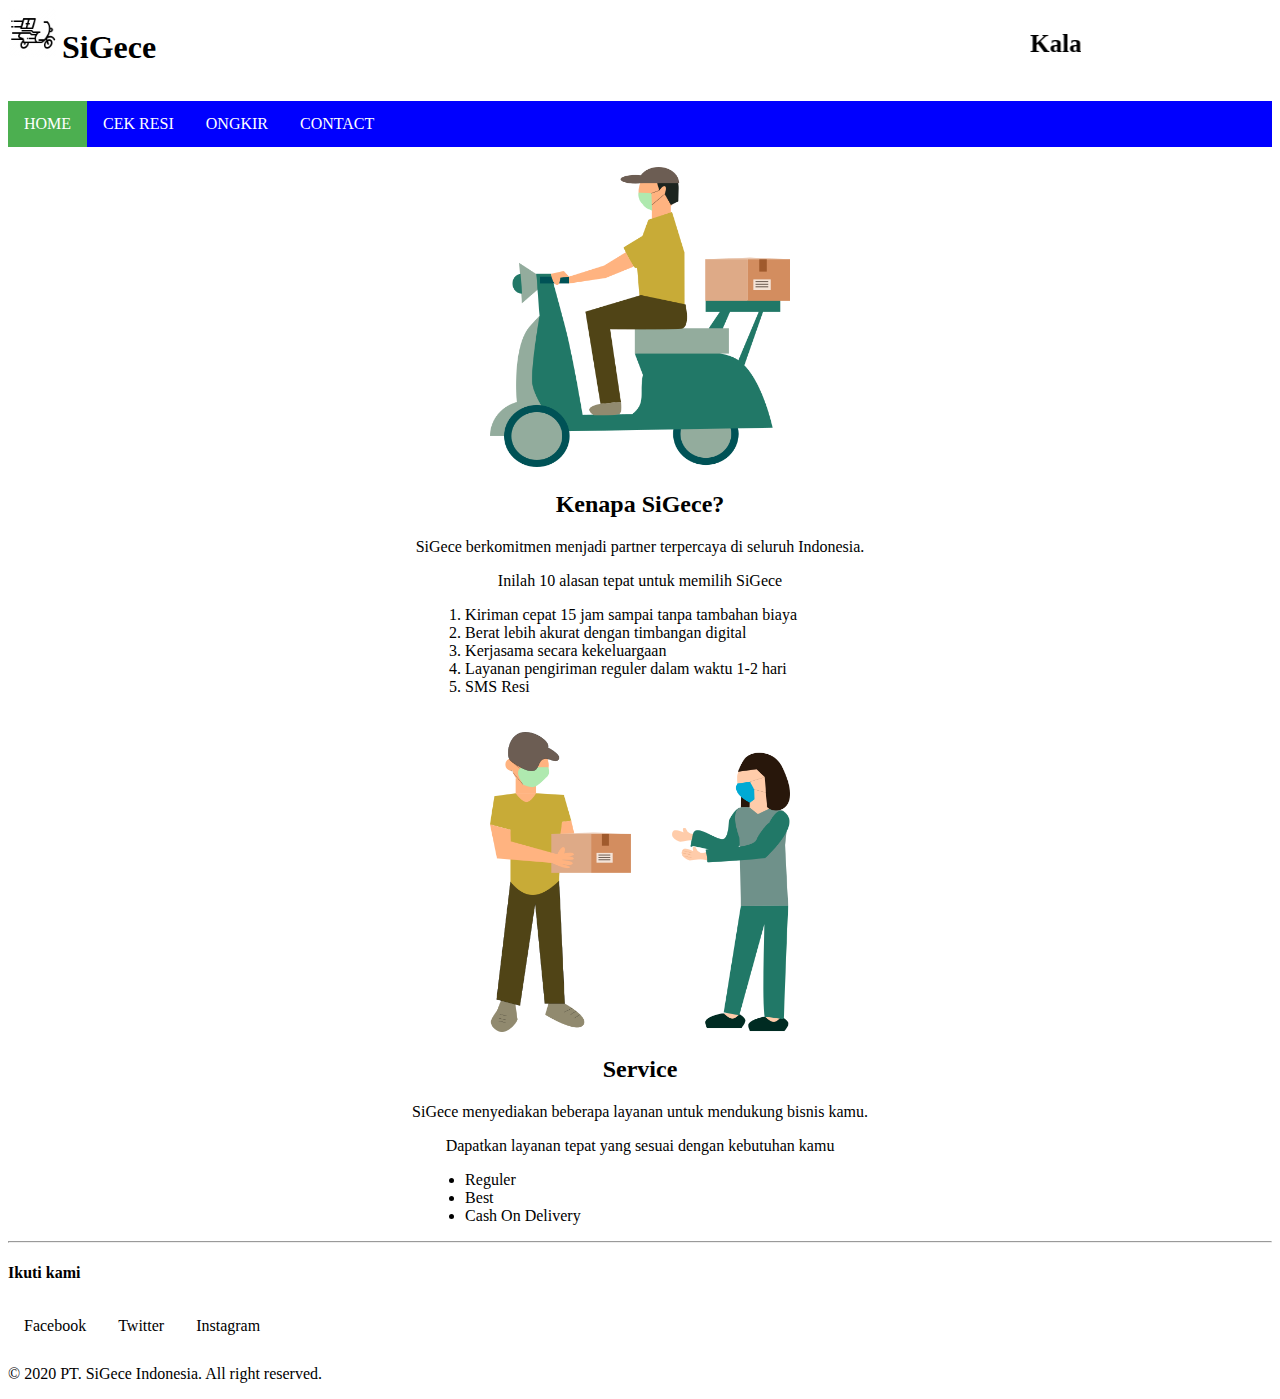
<file: index.html>
<!DOCTYPE html>
<html lang="id">
<head>
	<meta charset="utf-8">
	<title>SiGece</title>
    <link rel="stylesheet" type="text/css" href="css/style.css">
</head>
<body>
	<header>
		<img src="img/bike.png" alt="">
		<h1>SiGece</h1>
		<marquee class="art" width="100%"><b>Kalau bisa cepat, kenapa harus lambat?</b></marquee>
	</header>
	<nav>
		<ul style="text-align: center">
			<li><a href="index.html" class="active">HOME</a></li>
			<li><a href="resi.html">CEK RESI</a></li>
			<li><a href="ongkir.html">ONGKIR</a></li>
			<li><a href="cp.html">CONTACT</a></li>
		</ul>
	</nav>
	<main>
		<article>
			<img src="img/motor.png" alt="">
			<h2>Kenapa SiGece?</h2>
			<p>SiGece berkomitmen menjadi partner terpercaya di seluruh Indonesia.</p>
			<p>Inilah 10 alasan tepat untuk memilih SiGece</p>
			<ol style="margin-left: 33%;text-align: left;">
				<li>Kiriman cepat 15 jam sampai tanpa tambahan biaya</li>
				<li>Berat lebih akurat dengan timbangan digital</li>
				<li>Kerjasama secara kekeluargaan</li>
				<li>Layanan pengiriman reguler dalam waktu 1-2 hari</li>
				<li>SMS Resi</li>
			</ol>
		</article>
		<article>
			<img src="img/service.png" alt="">
			<h2>Service</h2>
			<p>SiGece menyediakan beberapa layanan untuk mendukung bisnis kamu.</p>
			<p>Dapatkan layanan tepat yang sesuai dengan kebutuhan kamu</p>
			<ul style="margin-left: 33%;text-align: left;">
				<li>Reguler</li>
				<li>Best</li>
				<li>Cash On Delivery</li>
			</ul>
		</article>
	</main>
	<footer>
		<hr/>
		<h4>Ikuti kami</h4>
		<ul>
			<li><a href="https://www.facebook.com">Facebook</a></li>
			<li><a href="https://twitter.com">Twitter</a></li>
			<li><a href="https://www.instagram.com">Instagram</a></li>
		</ul>
		<p>&copy; 2020 PT. SiGece Indonesia. All right reserved.</p>
	</footer>
</body>
</html>
</file>
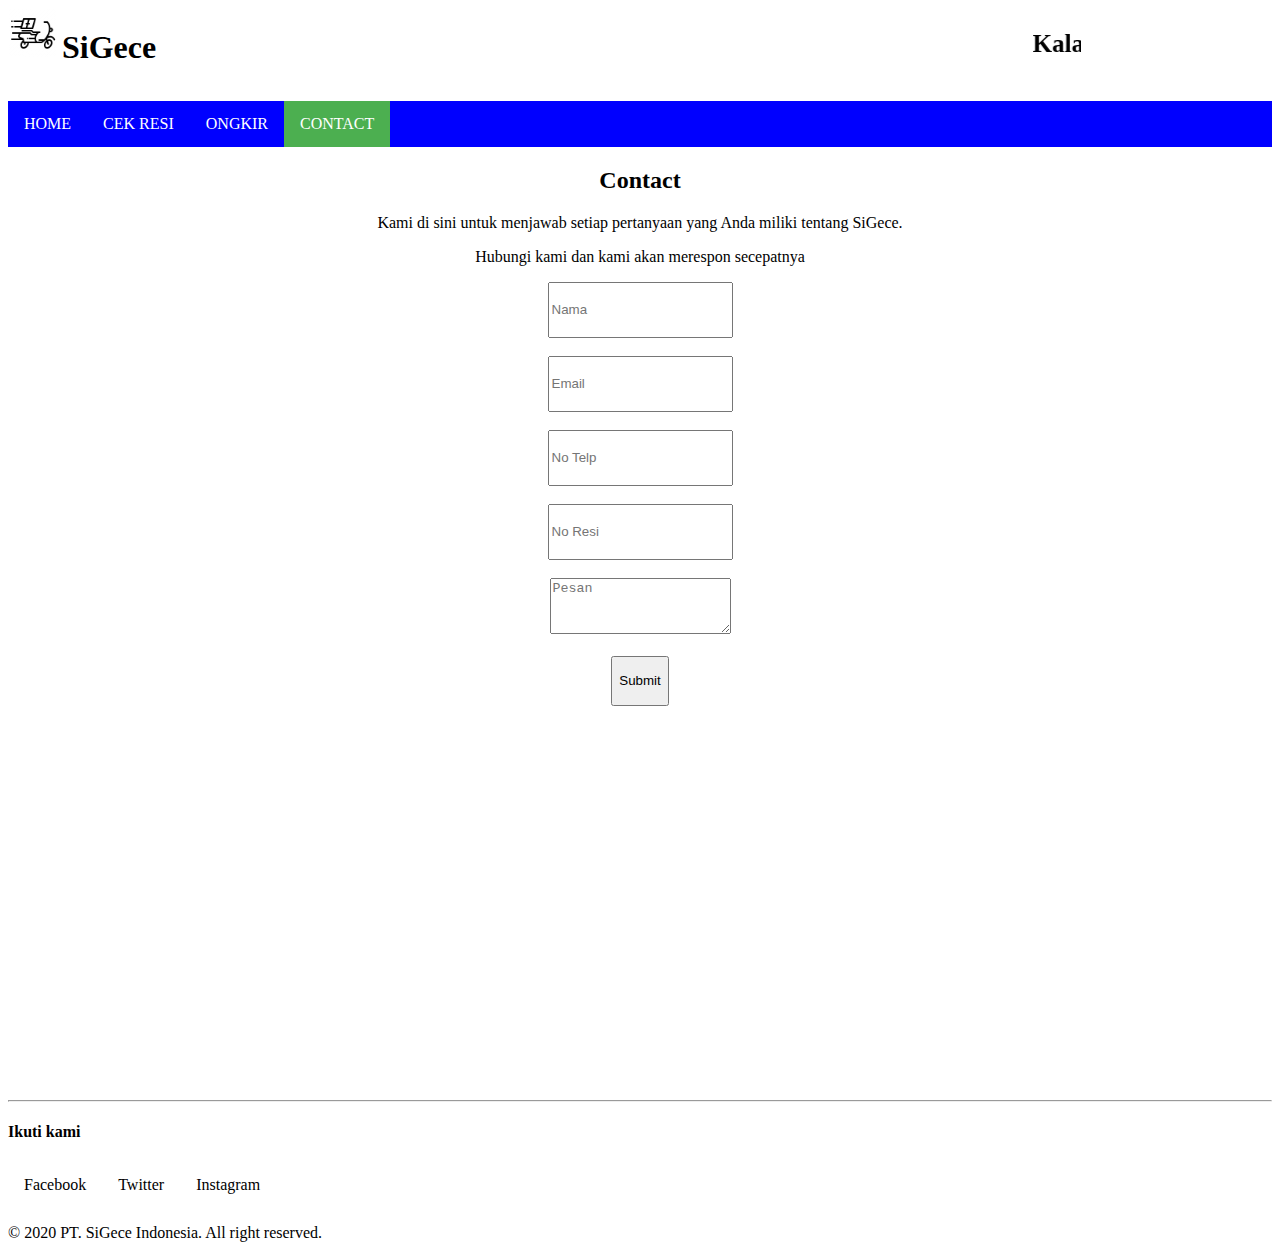
<file: cp.html>
<!DOCTYPE html>
<html lang="id">
<head>
	<meta charset="utf-8">
	<title>SiGece</title>
    <link rel="stylesheet" type="text/css" href="css/style.css">
    <style>
    	main{
    		text-align: center;
    		margin-bottom: 30%;
    		padding-bottom: 15px;
    	}
    </style>
</head>
<body>
	<header>
		<img src="img/bike.png" alt="">
		<h1>SiGece</h1>
		<marquee class="art" width="100%"><b>Kalau bisa cepat, kenapa harus lama?</b></marquee>
	</header>
	<nav>
		<ul style="text-align: center">
			<li><a href="index.html">HOME</a></li>
			<li><a href="resi.html">CEK RESI</a></li>
			<li><a href="ongkir.html">ONGKIR</a></li>
			<li><a href="cp.html" class="active">CONTACT</a></li>
		</ul>
	</nav>
	<main>
		<h2>Contact</h2>
		<p>Kami di sini untuk menjawab setiap pertanyaan yang Anda miliki tentang SiGece.</p>
		<p>Hubungi kami dan kami akan merespon secepatnya</p>
		<form>
			<input type="text" name="nama" placeholder="Nama" required=""><br/><br/>
			<input type="email" name="email" placeholder="Email" required=""><br/><br/>
			<input type="text" name="hp" placeholder="No Telp" required=""><br/><br/>
			<input type="text" name="resi" placeholder="No Resi" required=""><br/><br/>
			<textarea placeholder="Pesan" required=""></textarea><br/><br/>
			<input type="submit" name="submit">
		</form>
	</main>
	<footer>
		<hr/>
		<h4>Ikuti kami</h4>
		<ul>
			<li><a href="https://www.facebook.com">Facebook</a></li>
			<li><a href="https://twitter.com">Twitter</a></li>
			<li><a href="https://www.instagram.com">Instagram</a></li>
		</ul>
		<p>&copy; 2020 PT. SiGece Indonesia. All right reserved.</p>
	</footer>
</body>
</html>
</file>
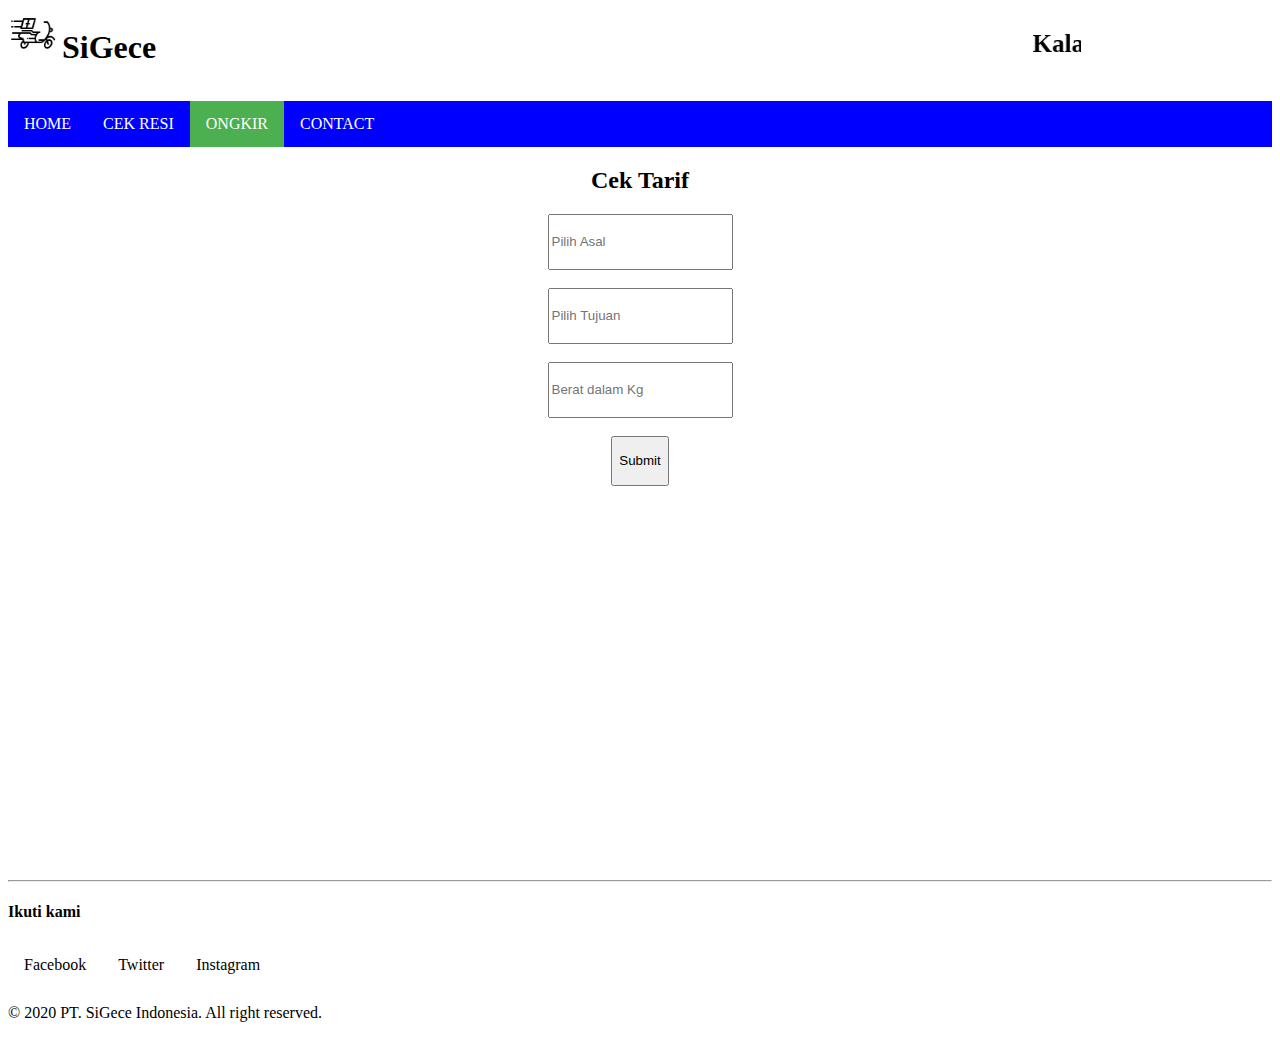
<file: ongkir.html>
<!DOCTYPE html>
<html lang="id">
<head>
	<meta charset="utf-8">
	<title>SiGece</title>
    <link rel="stylesheet" type="text/css" href="css/style.css">
    <style>
    	main{
    		text-align: center;
    		margin-bottom: 30%;
    		padding-bottom: 15px;
    	}
    </style>
</head>
<body>
	<header>
		<img src="img/bike.png" alt="">
		<h1>SiGece</h1>
		<marquee class="art" width="100%"><b>Kalau bisa cepat, kenapa harus lama?</b></marquee>
	</header>
	<nav>
		<ul style="text-align: center">
			<li><a href="index.html">HOME</a></li>
			<li><a href="resi.html">CEK RESI</a></li>
			<li><a href="ongkir.html" class="active">ONGKIR</a></li>
			<li><a href="cp.html">CONTACT</a></li>
		</ul>
	</nav>
	<main>
		<h2>Cek Tarif</h2>
		<form>
			<input type="text" name="asal" placeholder="Pilih Asal" required=""><br/><br/>
			<input type="text" name="tujuan" placeholder="Pilih Tujuan" required=""><br/><br/>
			<input type="number" name="berat" placeholder="Berat dalam Kg" required=""><br/><br/>
			<input type="submit" name="submit">
		</form>
	</main>
	<footer>
		<hr/>
		<h4>Ikuti kami</h4>
		<ul>
			<li><a href="https://www.facebook.com">Facebook</a></li>
			<li><a href="https://twitter.com">Twitter</a></li>
			<li><a href="https://www.instagram.com">Instagram</a></li>
		</ul>
		<p>&copy; 2020 PT. SiGece Indonesia. All right reserved.</p>
	</footer>
</body>
</html>
</file>
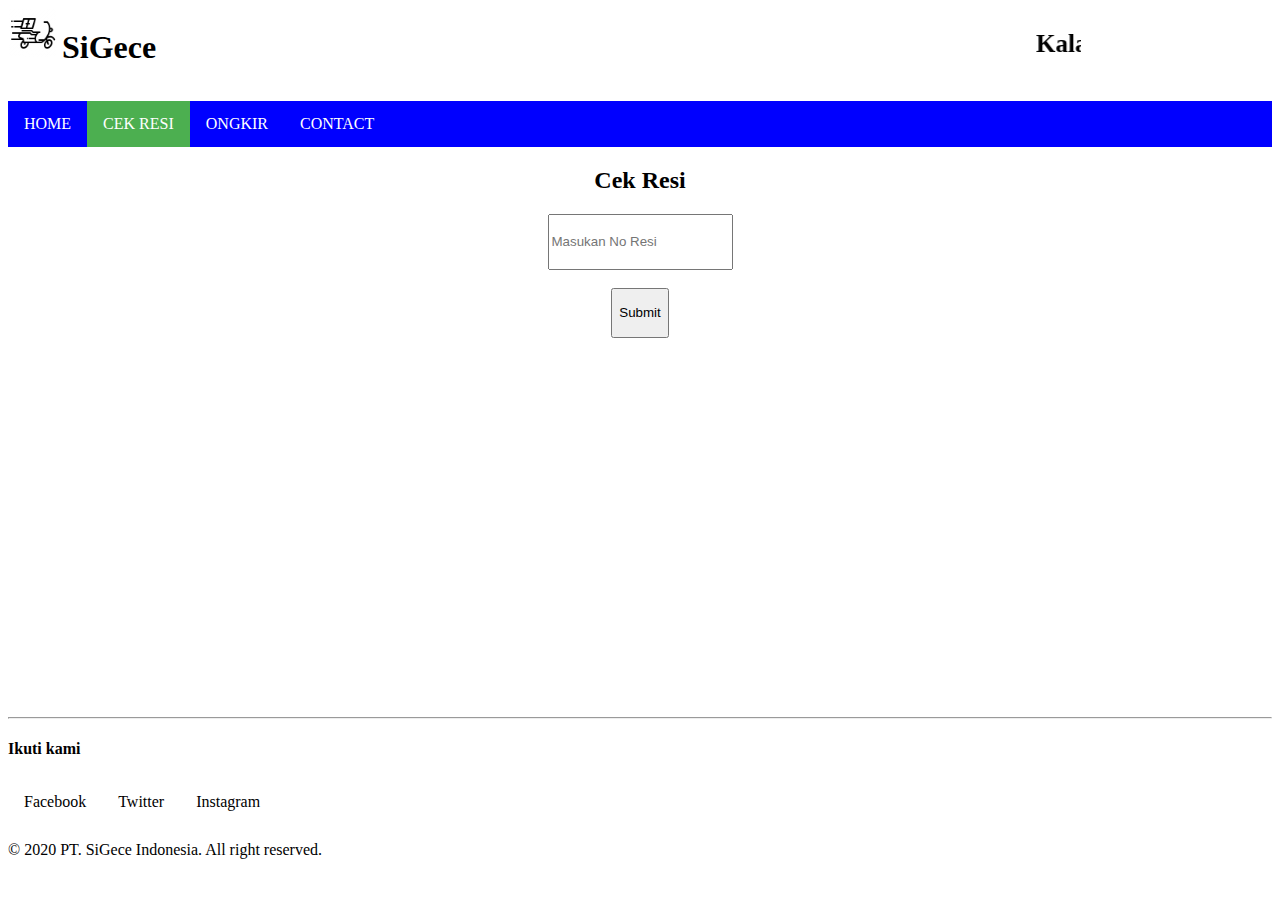
<file: resi.html>
<!DOCTYPE html>
<html lang="id">
<head>
	<meta charset="utf-8">
	<title>SiGece</title>
    <link rel="stylesheet" type="text/css" href="css/style.css">
    <style>
    	main{
    		text-align: center;
    		margin-bottom: 30%;
    	}
    </style>
</head>
<body>
	<header>
		<img src="img/bike.png" alt="">
		<h1>SiGece</h1>
		<marquee class="art" width="100%"><b>Kalau bisa cepat, kenapa harus lama?</b></marquee>
	</header>
	<nav>
		<ul style="text-align: center">
			<li><a href="index.html">HOME</a></li>
			<li><a href="resi.html" class="active">CEK RESI</a></li>
			<li><a href="ongkir.html">ONGKIR</a></li>
			<li><a href="cp.html">CONTACT</a></li>
		</ul>
	</nav>
	<main>
		<h2>Cek Resi</h2>
		<form>
			<input type="text" name="resi" placeholder="Masukan No Resi" required=""><br/><br/>
			<input type="submit" name="submit">
		</form>
	</main>
	<footer>
		<hr/>
		<h4>Ikuti kami</h4>
		<ul>
			<li><a href="https://www.facebook.com">Facebook</a></li>
			<li><a href="https://twitter.com">Twitter</a></li>
			<li><a href="https://www.instagram.com">Instagram</a></li>
		</ul>
		<p>&copy; 2020 PT. SiGece Indonesia. All right reserved.</p>
	</footer>
</body>
</html>
</file>
<file: css/style.css>
body{
	font-family: roboto;
}

header img,h1{
	display: inline-block;
	width: 50px;
	height: 50px;
}
marquee{
	display: inline-block;
	width: 70%;
	margin-left: 80px;
	font-size: 25px;
}
nav{
    display: block;

}
nav ul{
	list-style-type: none;
 	margin: 0;
  	padding: 0;
  	overflow: hidden;
  	background-color: blue;
}
nav li{
	float: left;
	display: inline-block;
  	color: white;
	text-align: center;
	text-decoration: none;
}
nav li a{
	display: inline-block;
  	color: white;
	text-align: center;
	padding: 14px 16px;
	text-decoration: none;
}
nav li a:hover:not(.active) {
  	background-color: black
}
.active{
	background-color: #4CAF50;
}
article{
	text-align: center;
}
article img{
	text-align: center;
	margin-top: 20px;
	width: 300px;
	height: 300px;
}
footer li{
	float: left;
	display: block;
  	color: white;
	text-align: center;
	text-decoration: none;
}
footer ul{
 	margin: 0;
  	padding: 0;
  	overflow: hidden;
  	display: block;
}
footer li a{
	display: block;
  	color: black;
	text-align: center;
	padding: 14px 16px;
	text-decoration: none;
}
footer li a:hover:not(.active) {
  	color: blue;
}
input, textarea{
	height: 50px;
}
</file>
